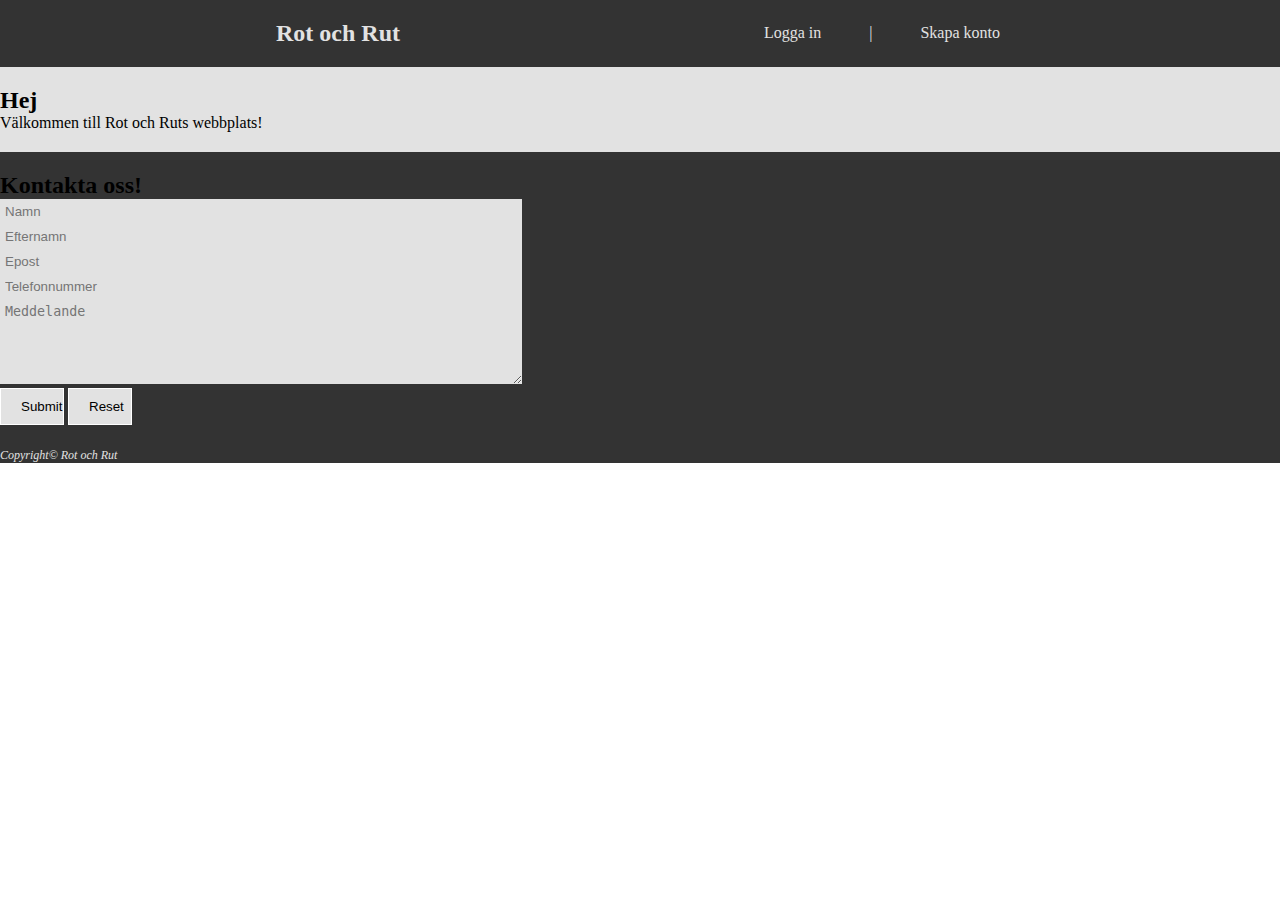
<file: Old/index.html>
<!DOCTYPE html>
<html land="en">
	<head>
		<script src="https://ajax.googleapis.com/ajax/libs/jquery/3.1.1/jquery.min.js"></script>  
		<link rel="stylesheet" type="text/css" href="index.css">
	
		<script> 
			$(function(){
			$("#header").load("header.html"); 
			$("#footer").load("footer.html"); 
			});
		</script>
	</head>
		
	<body>
		<header>
			<div id="header"></div>
		</header>
        
        <div id="info">
			<div class="content">
				<h2>Hej</h2>
				<p>Välkommen till Rot och Ruts webbplats!</p>
			</div>
        </div>
        
        <div id="contactDiv">
            <div class="content">
                <form id="contactForm">
                        <h2>Kontakta oss!</h2>
                            <input class="field" type="text" name="name" required="true" placeholder="Namn">
                            <input class="field" type="text" name="surname" required="true" placeholder="Efternamn">
                            <br>
                            <input class="field" type="email" name="email" required="true" placeholder="Epost">
                            <input class="field" type="phone" name="phonenumber" placeholder="Telefonnummer">
                            <br>
                            <textarea cols="40" rows="5" class="field" id="message" name="message" required="true" placeholder="Meddelande"></textarea>
                            <br>
                            <input type="submit" name="submit" class="formButton">
                            <input type="reset" name="reset" class="formButton">
                        </tr>
                    </table>
                </form>
            </div>
        </div>
		
		<footer>
			<div id="footer"></div>
		</footer>
	</body>
</html>
</file>
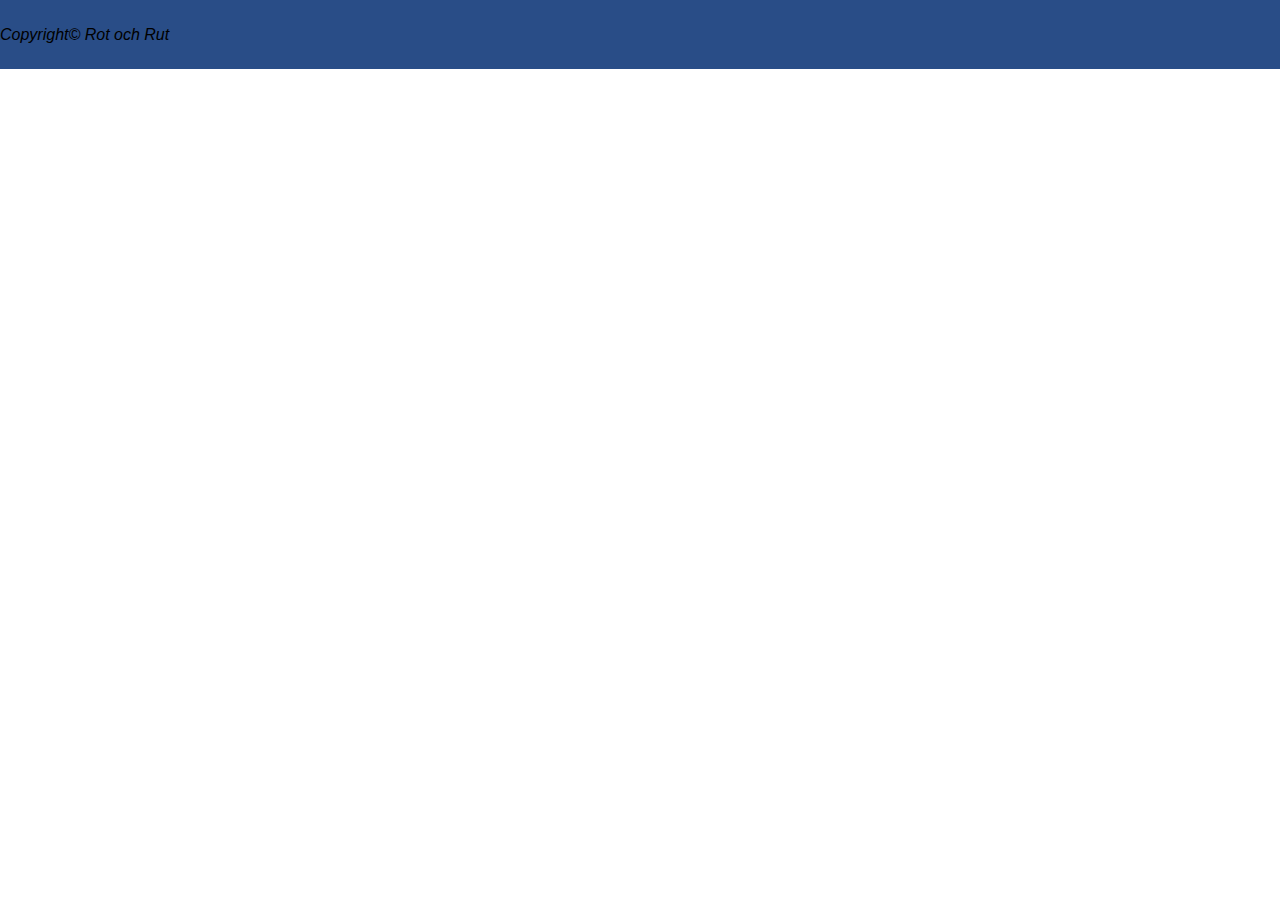
<file: footer.html>
<!DOCTYPE html>
<html land="en">
	<head>
	<link rel="stylesheet" type="text/css" href="template.css">
	<script src="https://ajax.googleapis.com/ajax/libs/jquery/3.1.1/jquery.min.js"></script>
	</head>
	<body>
		<footer>
            <p><i id="copyright">Copyright© Rot och Rut</i></p>
		</footer>
	</body>
</file>
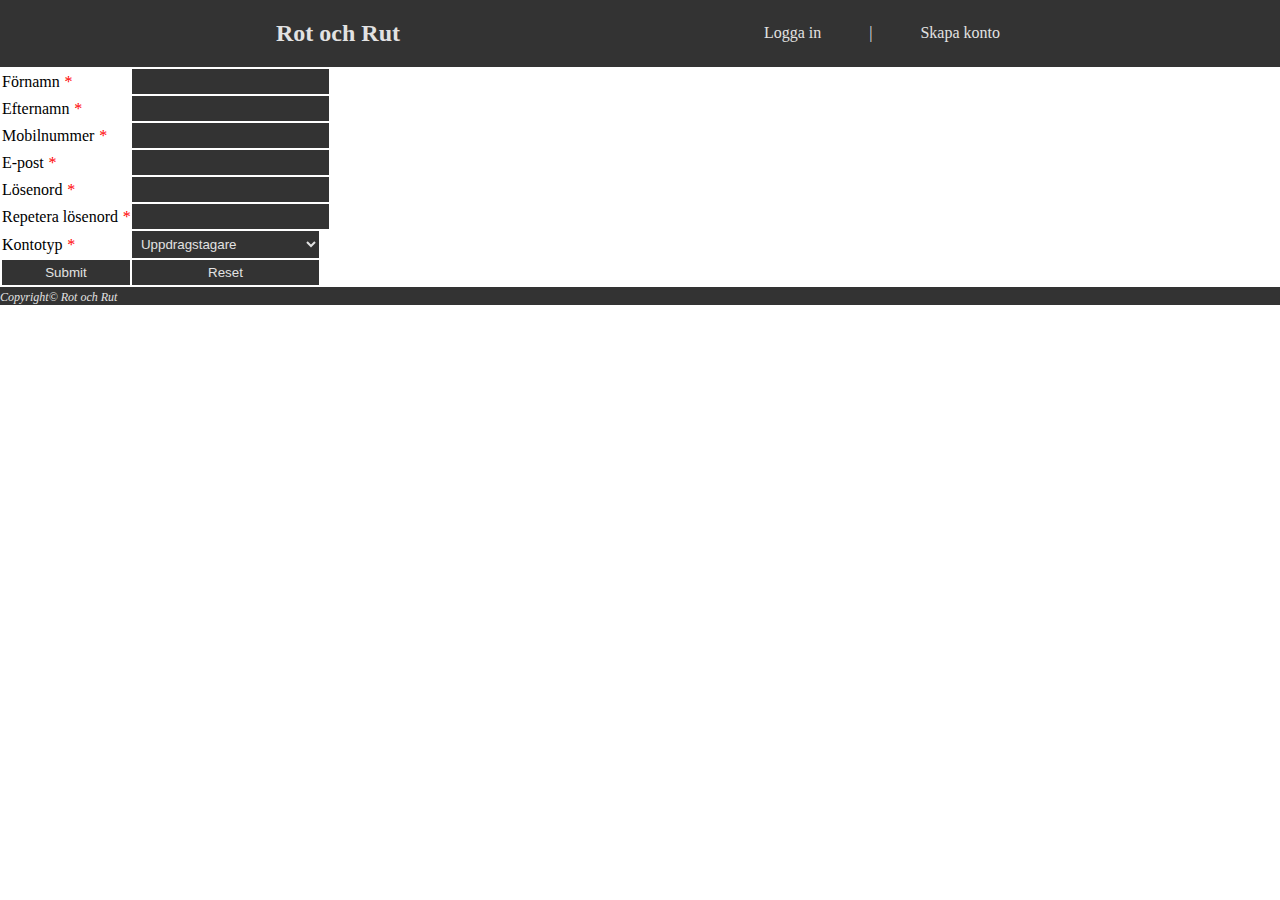
<file: Old/skapa_konto.html>
<!DOCTYPE html>
<html land="en">
	<head>
		<link rel="stylesheet" type="text/css" href="skapa_konto.css">

		<script src="https://ajax.googleapis.com/ajax/libs/jquery/3.1.1/jquery.min.js"></script>  
	
		<script> 
			$(function(){
			$("#header").load("header.html"); 
			$("#body").load("body.html");
			$("#footer").load("footer.html"); 
			});
		</script>

	</head>

	<body>
		<header>
			<div id="header"></div>
		</header>

		<div id="page">
			<div id="content">
				<form id="createAccount">
					<table>
						<tr>
							<td>Förnamn <i class="reqForm">*</i></td>
							<td><input type="text" name="name" required="true"></td>
						</tr>
						<tr>
							<td>Efternamn <i class="reqForm">*</i></td>
							<td><input type="text" name="surname" required="true"></td>
						</tr>
						<tr>
							<td>Mobilnummer <i class="reqForm">*</i></td>
							<td><input type="tel" name="phone" required="true"></td>
						</tr>
						<tr>
							<td>E-post <i class="reqForm">*</i></td>
							<td><input type="email" name="email" required="true"></td>
						</tr>
						<tr>
							<td>Lösenord <i class="reqForm">*</i></td>
							<td><input type="password" name="pass" required="true"></td>
						</tr>
						<tr>
							<td>Repetera lösenord <i class="reqForm">*</i></td>
							<td><input type="password" name="repPass" required="true"></td>
						</tr>
						<tr>
							<td>Kontotyp <i class="reqForm">*</i></td>
							<td><select>
								<option value="ut">Uppdragstagare</option>
								<option value="ug">Uppdragsgivare</option>
							</select></td>
						</tr>
						<tr>
							<td><input type ="submit" name="submit" class="formButton"></td>
							<td><input type ="reset" name="reset" class="formButton"></td>
						</tr>
					</table>
				</form>
			</div>
		</div>
		<footer>
			<div id="footer"></div>
		</footer>

	</body>
</html>
</file>
<file: Old/index.css>
#contactDiv {
    background-color: #333;
    padding: 0;
    color: black;
  }

#info {
    background-color: #e2e2e2;
    padding: 0;
    color: black;
}

#conactForm {
    margin: auto;
}

#contactForm input:not(.formButton) {
	background-color: #e2e2e2;
	border: none;
	padding: 5px 5px 5px 5px;
	width: 200%;
}

#contactForm textarea {
	background-color: #e2e2e2;
	border: none;
	padding: 5px 5px 5px 5px;
	width: 200%;
}

#contactForm  {
	width: 20%;
    display: inline-block;
}

#contactForm input {
    border: 1px solid white;
    width: 25%
}

.formButton {
	border: 0;
	padding: 10px 20px 10px 20px;
	background-color: #e2e2e2;
}

.formButton:hover {
	background-color: #a0a0a0;
}
</file>
<file: template.css>
body, h1, h2, h3, header, footer, p, ul, li, table, tr, td, form, input, div, img {
	padding: 0;
	margin: 0;
	border: 0;
    font-family: arial;
}

h1 #navMenu {
    font-size: 36px;
}

.menu {
	padding: 0;
	border: 0;
	margin: 0;
	background-color: #294d87;
	color: #fff;
}

ul {
	list-style-type: none;
}

.menuContent {
	padding: 0 5% 0 5%;
}

#headerFirst ul {
	overflow: hidden;
	margin: 0;
	padding: 0;
}

#headerFirst span:not(#logo) {
	float: right;
	padding: 30px;
}

#headerFirst li span:hover:not(.noHover) {
	background-color: #1a3259;
}

#headerFirst li a {
	display: block;
	text-align: center;
	text-decoration: none;
	color: #fff;
    font-size: 24px;
}

#logo {
	float: left;
	padding: 20px;
}

.content {
	padding: 10% 0 10% 0;
    margin: auto;
    width: 100%;
}

footer {
    background-color: #294d87;
    padding:2% 0 2% 0;
};
}

#copyright {
    color: #fff;
    font-style: italic;
    font-size: 12px;
    padding: 46%;
}
</file>
<file: Old/skapa_konto.css>
.reqForm {
	color: red;
}

#createAccount input, select {
	border: none;
	background-color: #333;
	padding: 5px 5px 5px 5px;
	width: 100%;
	color: #e2e2e2;
}

#createAccount td input {
	background-color: #333;
}
</file>
